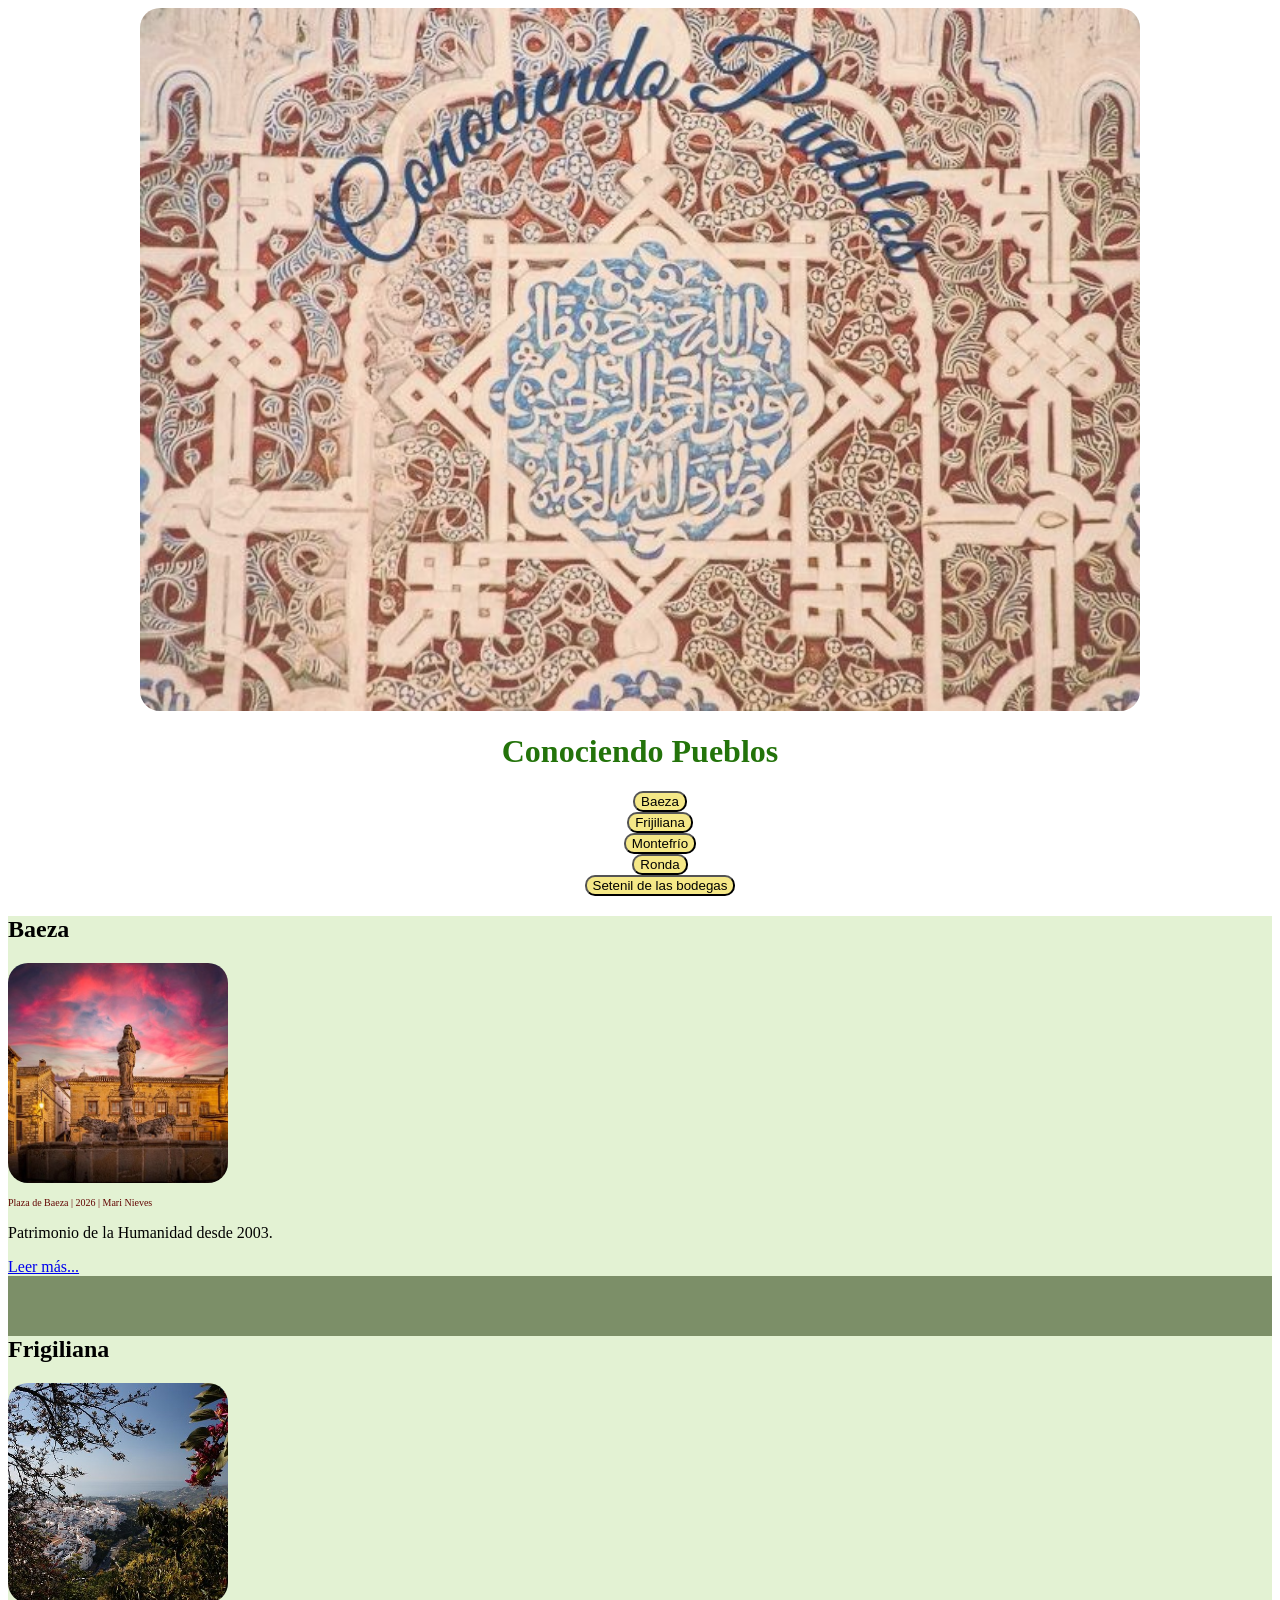
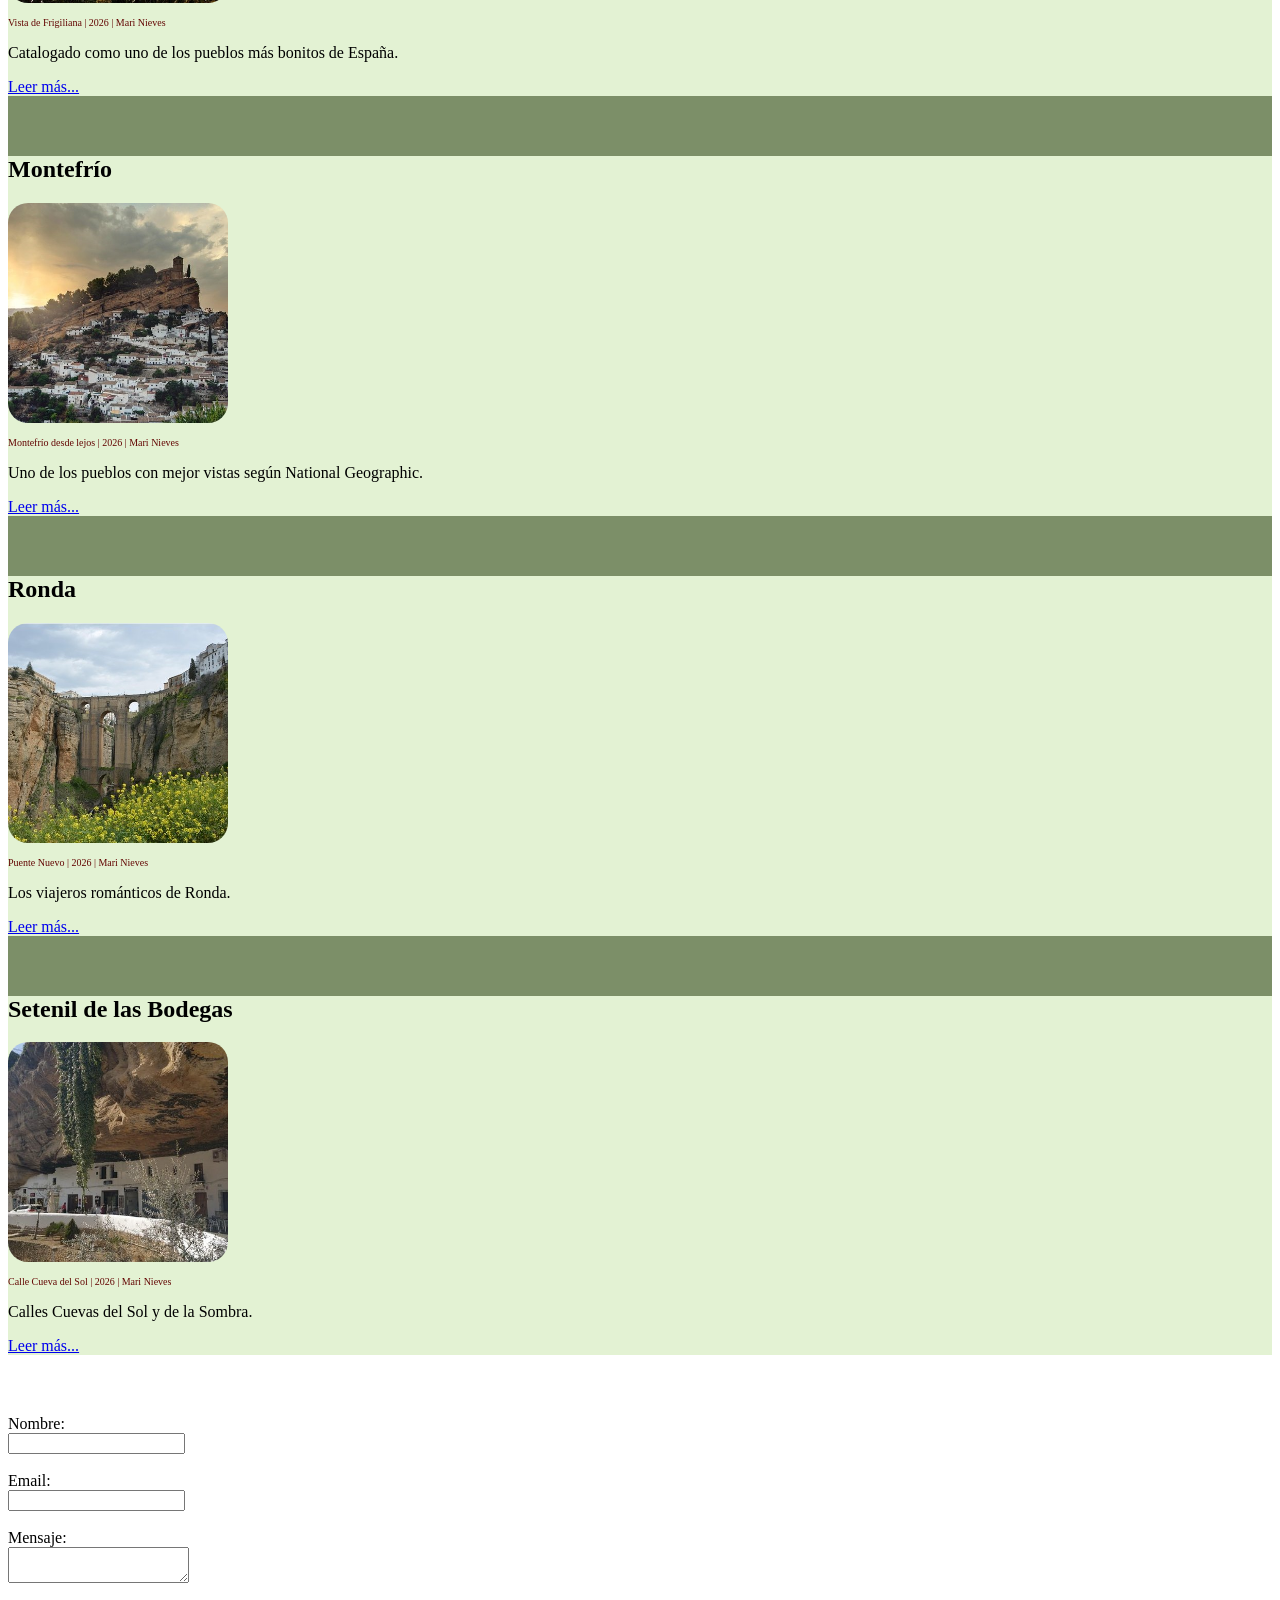
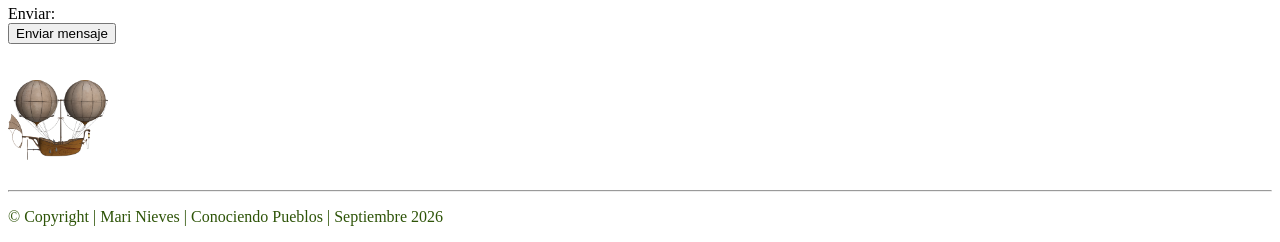
<file: index.html>
<!DOCTYPE html>
<html lang="es">
  <head>
    <meta charset="UTF-8">
    <title>CONOCIENDO PUEBLOS</title>
    <link rel="stylesheet" href="css/estilos.css">
  </head>
  <body>
    <header>
         <div class="centrar">
            <img class="centrar" src="img/cabecera_canva.jpg" width="1000px" height="auto">
            <h1 class="center-text" id="ancla">Conociendo Pueblos</h1>
            <nav>
              <ul class="center-text">
            <li><a href="entrada_1.html" target="_blank"><button>Baeza</button></a></li>
            <li><a href="entrada_2.html" target="_blank"><button>Frijiliana</button></a></li>
            <li><a href="entrada_3.html" target="_blank"><button>Montefrío</button></a></li>
            <li><a href="entrada_4.html" target="_blank"><button>Ronda</button></a></li>
            <li><a href="entrada_5.html" target="_blank"><button>Setenil de las bodegas</button></a></li>
             </ul>
          </nav>
        </div>
    </header>
    <main>
<div class="contenedor">
    <div class="caja">
     
        <h2>Baeza</h2>
        <img src="img/baeza/baeza_4.jpg" target="_blank">
        <p class="meta">Plaza de Baeza | 2026 | Mari Nieves</p>
        <p>Patrimonio de la Humanidad desde 2003.</p>
        <a href="entrada_1.html" target="_blank">Leer más...</a>
      
    </div>
    <div class="caja">
     
        <h2>Frigiliana</h2>
        <img src="img/frigiliana/frigiliana_4.jpg" target="_blank">
        <p class="meta">Vista de Frigiliana | 2026 | Mari Nieves</p>
        <p>Catalogado como uno de los pueblos más bonitos de España.</p>
        <a href="entrada_2.html">Leer más...</a>
      
    </div>
    <div class="caja">
     
        <h2>Montefrío</h2>
        <img src="img/montefrio/montefrio_3.jpg" target="_blank">
        <p class="meta">Montefrío desde lejos | 2026 | Mari Nieves</p>
        <p>Uno de los pueblos con mejor vistas según National Geographic.</p>
        <a href="entrada_3.html">Leer más...</a>
      
    </div>
    <div class="caja">
     
        <h2>Ronda</h2>
        <img src="img/ronda/ronda_5.jpg" target="_blank">
        <p class="meta">Puente Nuevo | 2026 | Mari Nieves</p>
        <p>Los viajeros románticos de Ronda.</p>
        <a href="entrada_4.html">Leer más...</a>
      
    </div>
    <div class="caja">
     
        <h2>Setenil de las Bodegas</h2>
        <img src="img/setenil_de_las_bodegas/setenil_1.jpg" target="_blank">
        <p class="meta">Calle Cueva del Sol | 2026 | Mari Nieves</p>
        <p>Calles Cuevas del Sol y de la Sombra.</p>
        <a href="entrada_5.html">Leer más...</a>
      
    </div>
</div>
 <form>
      <label>Nombre:</label>
      <br>
      <input type="text">
      <br>
      <br>
      <label>Email:</label>
      <br>
      <input type="email">
      <br>
      <br>
      <label>Mensaje:</label>
      <br>
      <textarea></textarea>
      <br>
      <br>
      <label>Enviar:</label>
      <br>
      <input type="submit" value="Enviar mensaje">
  </form>
  

    </main>
   
<br>
  <br>

    <footer>
      <a href="#ancla"><img src="img/ancla.png" width="100" height="auto"></a>
      <br>
      <br>
      <hr>
      <p>&copy Copyright | Mari Nieves | Conociendo Pueblos | Septiembre 2026</p>
    </footer>
  </body>
</html>
</file>
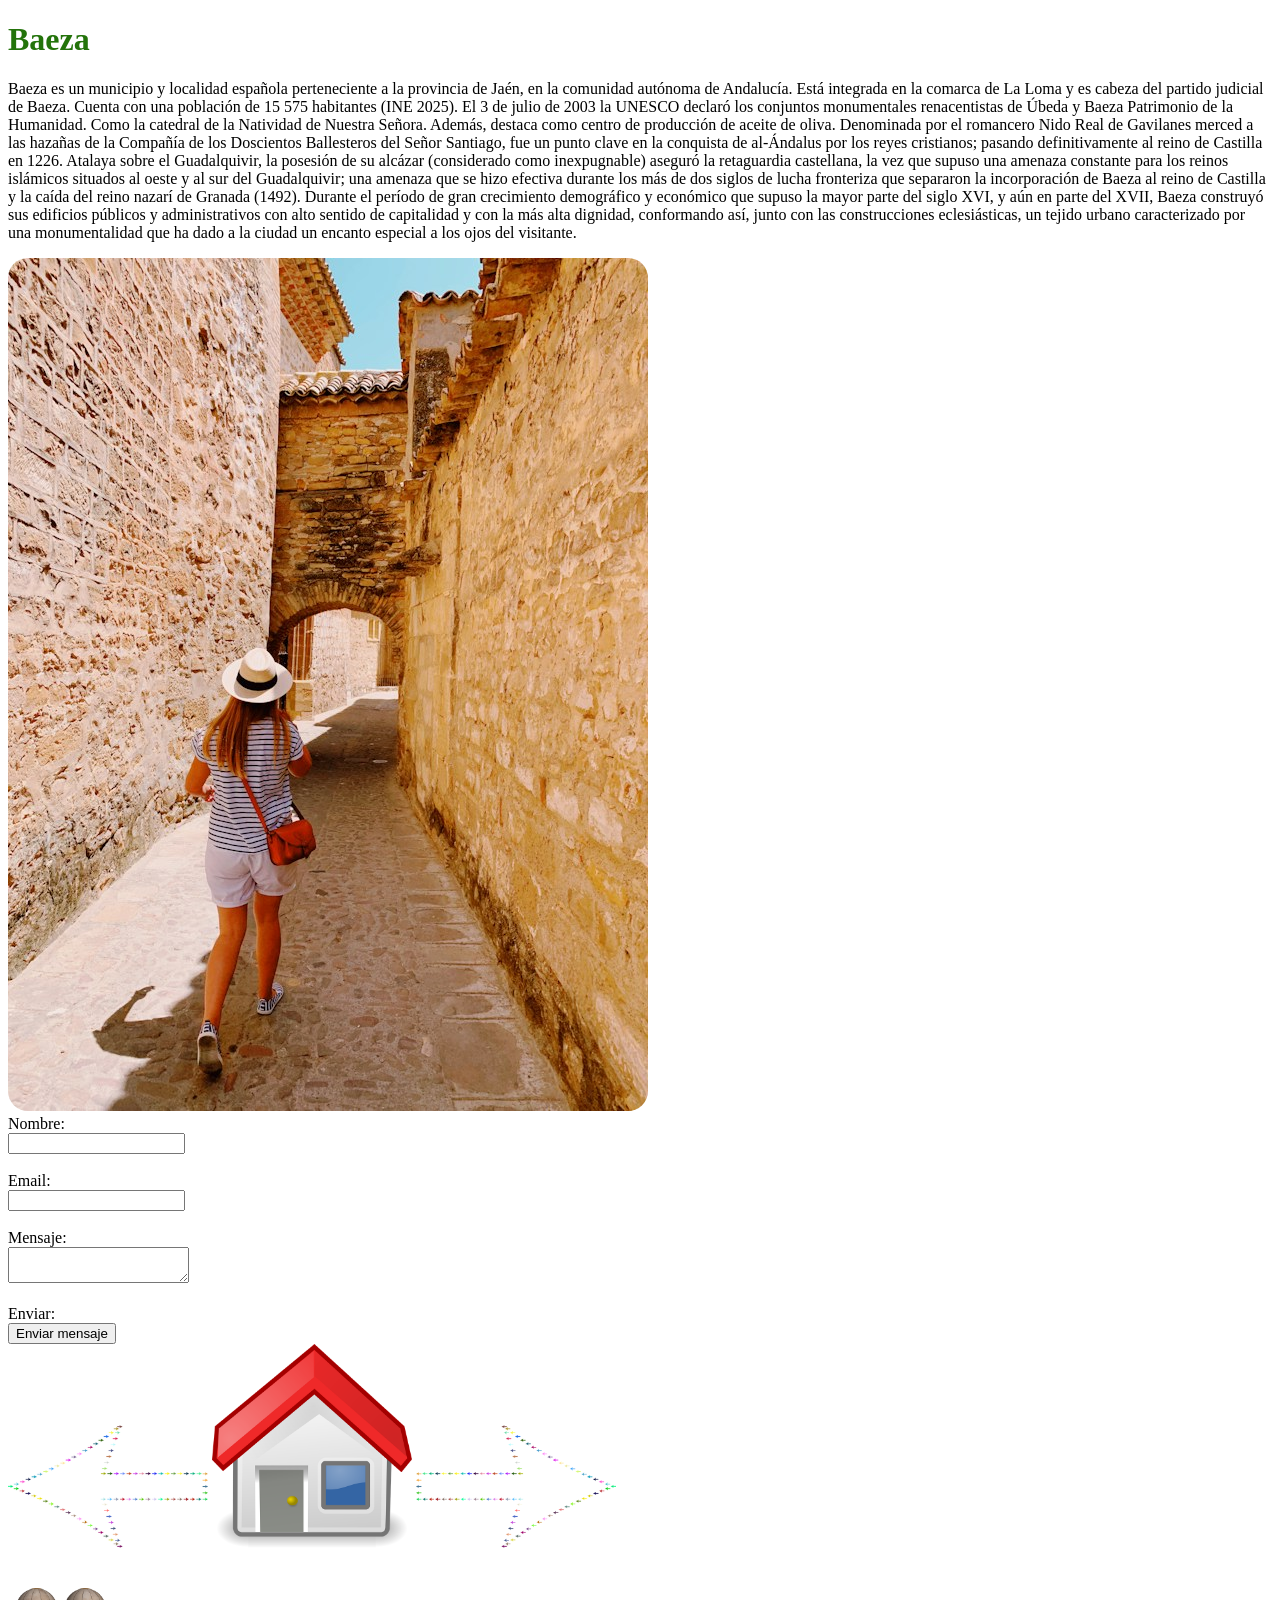
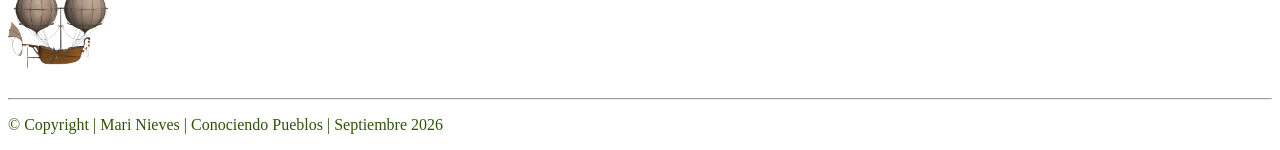
<file: entrada_1.html>
<!DOCTYPE html>
<html lang="es">
  <head>
    <meta charset="UTF-8">
    <title>Baeza</title>
    <link rel="stylesheet" href="css/estilos.css">
  </head>
  <body>
    <header>
      <h1 id="ancla">Baeza</h1>
    </header>
    <main>
      <p>Baeza es un municipio y localidad española perteneciente a la provincia de Jaén, en la comunidad autónoma de Andalucía. Está integrada en la comarca de La Loma y es cabeza del partido judicial de Baeza. Cuenta con una población de 15 575 habitantes (INE 2025).
      El 3 de julio de 2003 la UNESCO declaró los conjuntos monumentales renacentistas de Úbeda y Baeza Patrimonio de la Humanidad. Como la catedral de la Natividad de Nuestra Señora.
      Además, destaca como centro de producción de aceite de oliva.
      Denominada por el romancero Nido Real de Gavilanes merced a las hazañas de la Compañía de los Doscientos Ballesteros del Señor Santiago, fue un punto clave en la conquista de al-Ándalus por los reyes cristianos; pasando definitivamente al reino de Castilla en 1226. Atalaya sobre el Guadalquivir, la posesión de su alcázar (considerado como inexpugnable) aseguró la retaguardia castellana, la vez que supuso una amenaza constante para los reinos islámicos situados al oeste y al sur del Guadalquivir; una amenaza que se hizo efectiva durante los más de dos siglos de lucha fronteriza que separaron la incorporación de Baeza al reino de Castilla y la caída del reino nazarí de Granada (1492).
      Durante el período de gran crecimiento demográfico y económico que supuso la mayor parte del siglo XVI, y aún en parte del XVII, Baeza construyó sus edificios públicos y administrativos con alto sentido de capitalidad y con la más alta dignidad, conformando así, junto con las construcciones eclesiásticas, un tejido urbano caracterizado por una monumentalidad que ha dado a la ciudad un encanto especial a los ojos del visitante.</p>
      <img src="img/baeza/baeza_2.jpg">
       <form>
      <label>Nombre:</label>
      <br>
      <input type="text">
      <br>
      <br>
      <label>Email:</label>
      <br>
      <input type="email">
      <br>
      <br>
      <label>Mensaje:</label>
      <br>
      <textarea></textarea>
      <br>
      <br>
      <label>Enviar:</label>
      <br>
      <input type="submit" value="Enviar mensaje">
     </form>
     <div>
      <img src="img/flecha_izquierda.png" width="200px" height="auto">
      <img src="img/casa.png" width="200px" height="auto">
      <img src="img/flecha_derecha.png" width="200px" height="auto">
     </div>
    </main>
  <br>
  <br>
    <footer>
         <a href="#ancla"><img src="img/ancla.png" width="100" height="auto"></a>
      <br>
      <br>
      <hr>
      <p>&copy Copyright | Mari Nieves | Conociendo Pueblos | Septiembre 2026</p>
    </footer>
  </body>
</html>
</file>
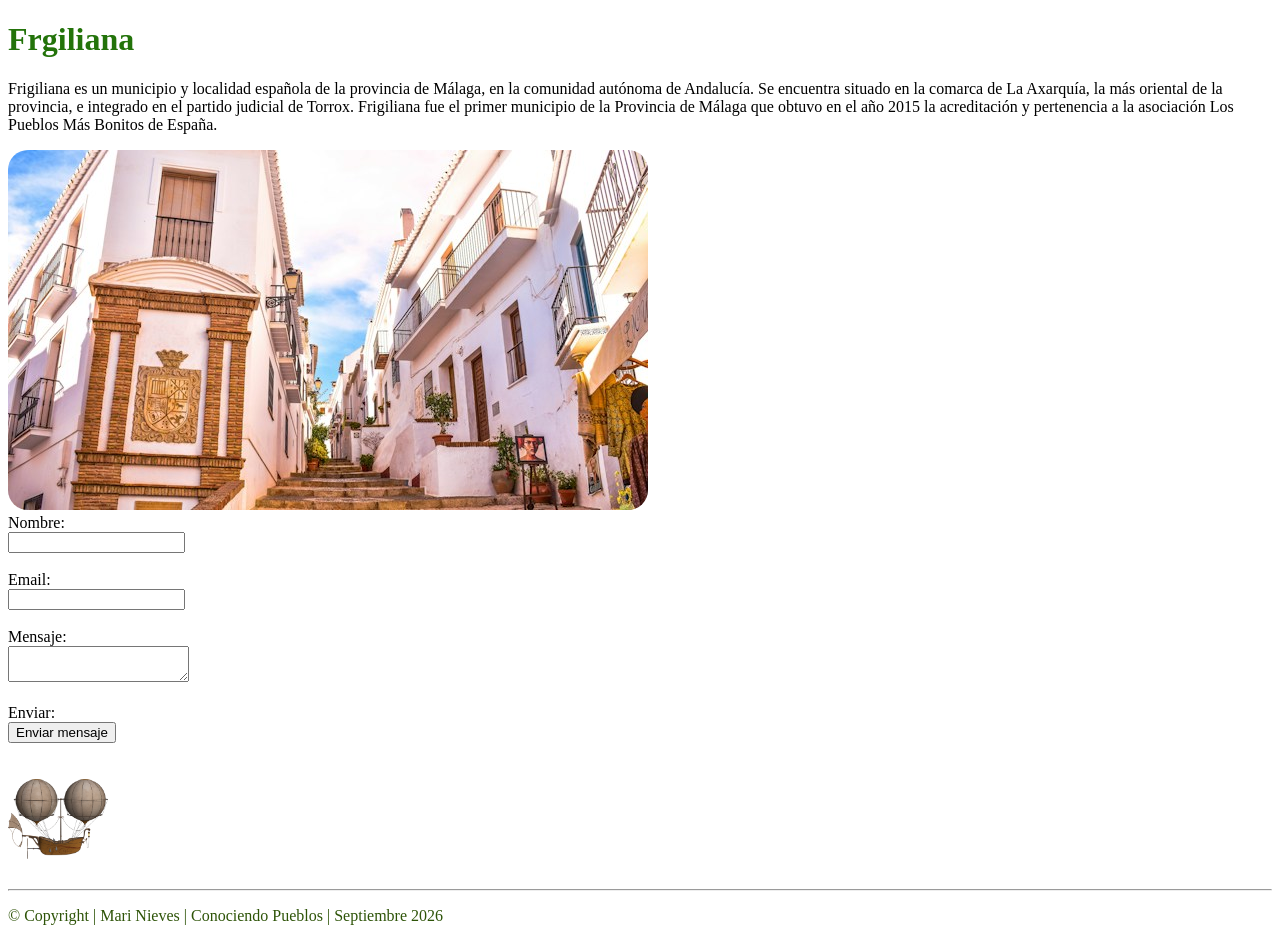
<file: entrada_2.html>
<!DOCTYPE html>
<html lang="es">
  <head>
    <meta charset="UTF-8">
    <title>Frigiliana</title>
    <link rel="stylesheet" href="css/estilos.css">
  </head>
  <body>
    <header>
      <h1 id="ancla">Frgiliana</h1>
    </header>
    <main>
      <p>Frigiliana es un municipio y localidad española de la provincia de Málaga, en la comunidad autónoma de Andalucía. Se encuentra situado en la comarca de La Axarquía, la más oriental de la provincia, e integrado en el partido judicial de Torrox.
      Frigiliana fue el primer municipio de la Provincia de Málaga que obtuvo en el año 2015 la acreditación y pertenencia a la asociación Los Pueblos Más Bonitos de España.</p>
      <img src="img/frigiliana/frigiliana_3.jpg">
      <form>
      <label>Nombre:</label>
      <br>
      <input type="text">
      <br>
      <br>
      <label>Email:</label>
      <br>
      <input type="email">
      <br>
      <br>
      <label>Mensaje:</label>
      <br>
      <textarea></textarea>
      <br>
      <br>
      <label>Enviar:</label>
      <br>
      <input type="submit" value="Enviar mensaje">
  </form>
    </main>
    <br>
    <br>

    <footer>
         <a href="#ancla"><img src="img/ancla.png" width="100" height="auto"></a>
      <br>
      <br>
      <hr>
      <p>&copy Copyright | Mari Nieves | Conociendo Pueblos | Septiembre 2026</p>
    </footer>
  </body>
</html>
</file>
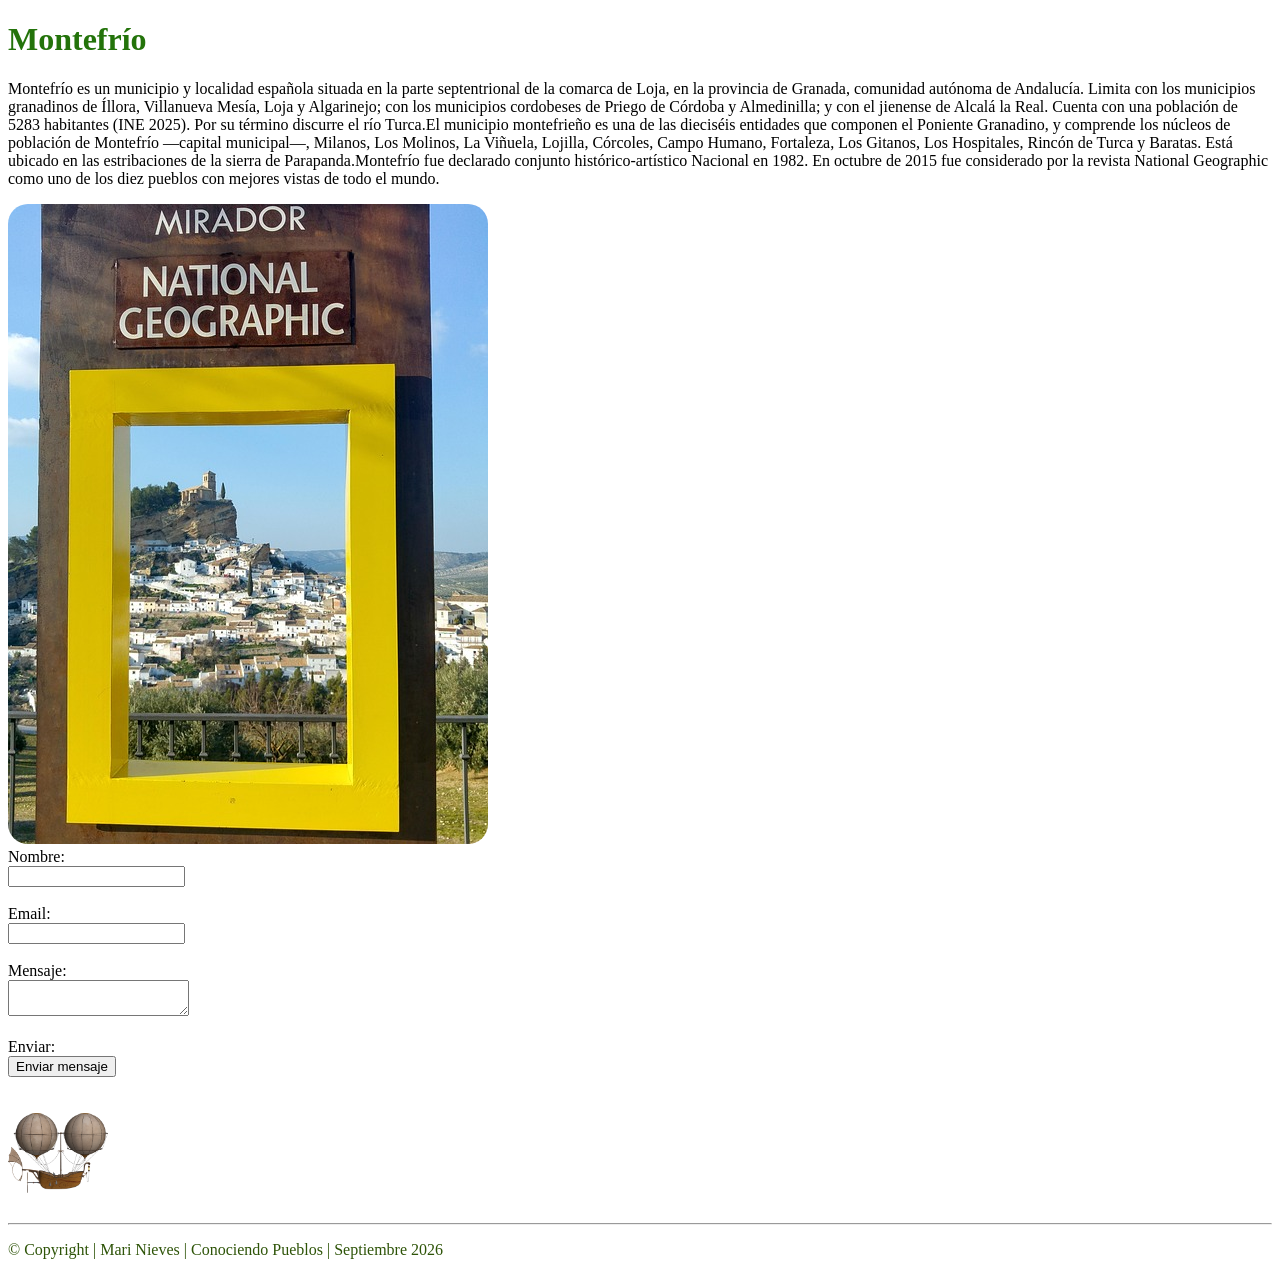
<file: entrada_3.html>
<!DOCTYPE html>
<html lang="es">
  <head>
    <meta charset="UTF-8">
    <title>Montefrío</title>
    <link rel="stylesheet" href="css/estilos.css">
  </head>
  <body>
    <header>
      <h1 id="ancla">Montefrío</h1>
    </header>
    <main>
      <p>Montefrío es un municipio y localidad española situada en la parte septentrional de la comarca de Loja, en la provincia de Granada, comunidad autónoma de Andalucía. Limita con los municipios granadinos de Íllora, Villanueva Mesía, Loja y Algarinejo; con los municipios cordobeses de Priego de Córdoba y Almedinilla; y con el jienense de Alcalá la Real. Cuenta con una población de 5283 habitantes (INE 2025). Por su término discurre el río Turca.El municipio montefrieño es una de las dieciséis entidades que componen el Poniente Granadino, y comprende los núcleos de población de Montefrío —capital municipal—, Milanos, Los Molinos, La Viñuela, Lojilla, Córcoles, Campo Humano, Fortaleza, Los Gitanos, Los Hospitales, Rincón de Turca y Baratas. Está ubicado en las estribaciones de la sierra de Parapanda.Montefrío fue declarado conjunto histórico-artístico Nacional en 1982. En octubre de 2015 fue considerado por la revista National Geographic como uno de los diez pueblos con mejores vistas de todo el mundo.</p>
      <img src="img/montefrio/montefrio_1.jpg">
  <form>
      <label>Nombre:</label>
      <br>
      <input type="text">
      <br>
      <br>
      <label>Email:</label>
      <br>
      <input type="email">
      <br>
      <br>
      <label>Mensaje:</label>
      <br>
      <textarea></textarea>
      <br>
      <br>
      <label>Enviar:</label>
      <br>
      <input type="submit" value="Enviar mensaje">
  </form>
    </main>
    <br>
    <br>
    <footer>
         <a href="#ancla"><img src="img/ancla.png" width="100" height="auto"></a>
      <br>
      <br>
      <hr>
      <p>&copy Copyright | Mari Nieves | Conociendo Pueblos | Septiembre 2026</p>
    </footer>
  </body>
</html>
</file>
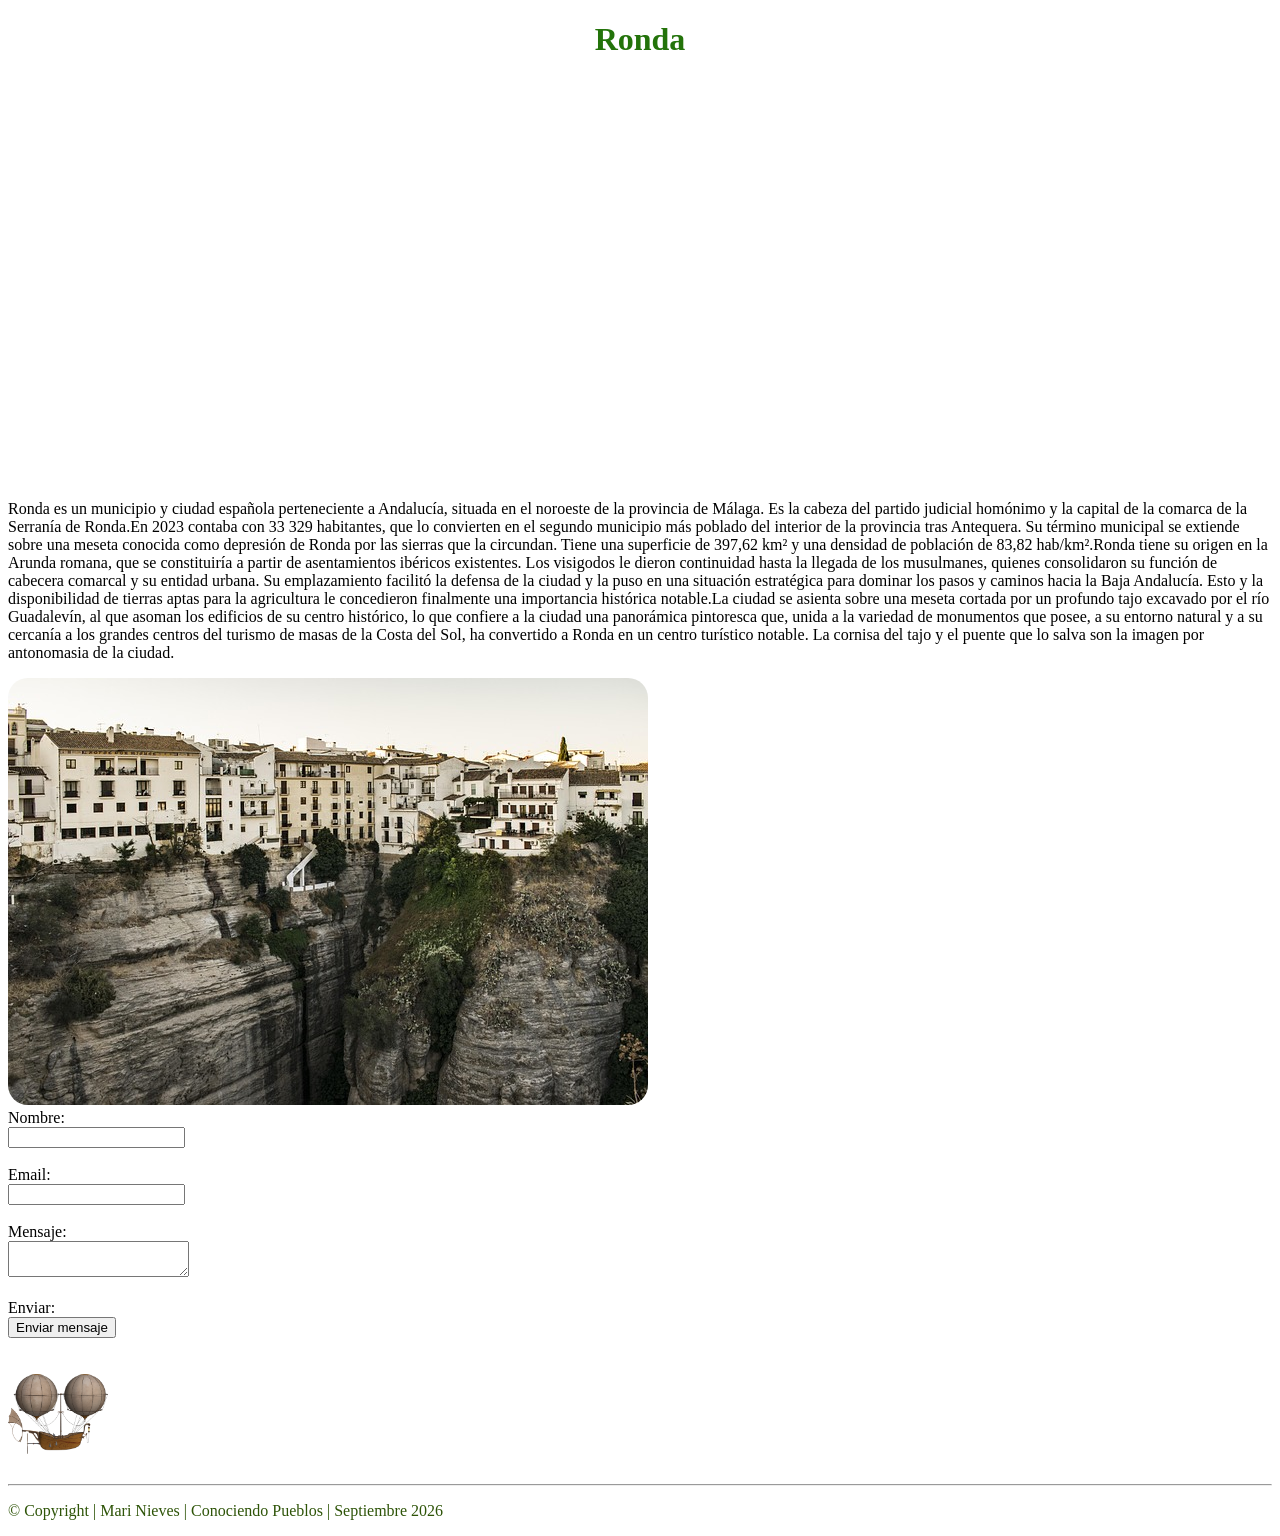
<file: entrada_4.html>
<!DOCTYPE html>
<html lang="es">
  <head>
    <meta charset="UTF-8">
    <title>Ronda</title>
    <link rel="stylesheet" href="css/estilos.css">
  </head>
  <body>
    <header>
      <div style="text-align:center">
      <h1 id="ancla">Ronda</h1>
      <video src="video/ronda/ronda_video_1.mp4" loop width="800" height="auto" autoplay muted preload></video>
    </div>
    </header>
    <main>
      <p>Ronda es un municipio y ciudad española perteneciente a Andalucía, situada en el noroeste de la provincia de Málaga. Es la cabeza del partido judicial homónimo y la capital de la comarca de la Serranía de Ronda.En 2023 contaba con 33 329 habitantes, que lo convierten en el segundo municipio más poblado del interior de la provincia tras Antequera. Su término municipal se extiende sobre una meseta conocida como depresión de Ronda por las sierras que la circundan. Tiene una superficie de 397,62 km² y una densidad de población de 83,82 hab/km².Ronda tiene su origen en la Arunda romana, que se constituiría a partir de asentamientos ibéricos existentes. Los visigodos le dieron continuidad hasta la llegada de los musulmanes, quienes consolidaron su función de cabecera comarcal y su entidad urbana. Su emplazamiento facilitó la defensa de la ciudad y la puso en una situación estratégica para dominar los pasos y caminos hacia la Baja Andalucía. Esto y la disponibilidad de tierras aptas para la agricultura le concedieron finalmente una importancia histórica notable.La ciudad se asienta sobre una meseta cortada por un profundo tajo excavado por el río Guadalevín, al que asoman los edificios de su centro histórico, lo que confiere a la ciudad una panorámica pintoresca que, unida a la variedad de monumentos que posee, a su entorno natural y a su cercanía a los grandes centros del turismo de masas de la Costa del Sol, ha convertido a Ronda en un centro turístico notable. La cornisa del tajo y el puente que lo salva son la imagen por antonomasia de la ciudad.</p>
      <img src="img/ronda/ronda_1.jpg">
      <form>
      <label>Nombre:</label>
      <br>
      <input type="text">
      <br>
      <br>
      <label>Email:</label>
      <br>
      <input type="email">
      <br>
      <br>
      <label>Mensaje:</label>
      <br>
      <textarea></textarea>
      <br>
      <br>
      <label>Enviar:</label>
      <br>
      <input type="submit" value="Enviar mensaje">
  </form>
    </main>
    <br>
    <br>
    <footer>
         <a href="#ancla"><img src="img/ancla.png" width="100" height="auto"></a>
      <br>
      <br>
      <hr>
      <p>&copy Copyright | Mari Nieves | Conociendo Pueblos | Septiembre 2026</p>
    </footer>
  </body>
</html>
</file>
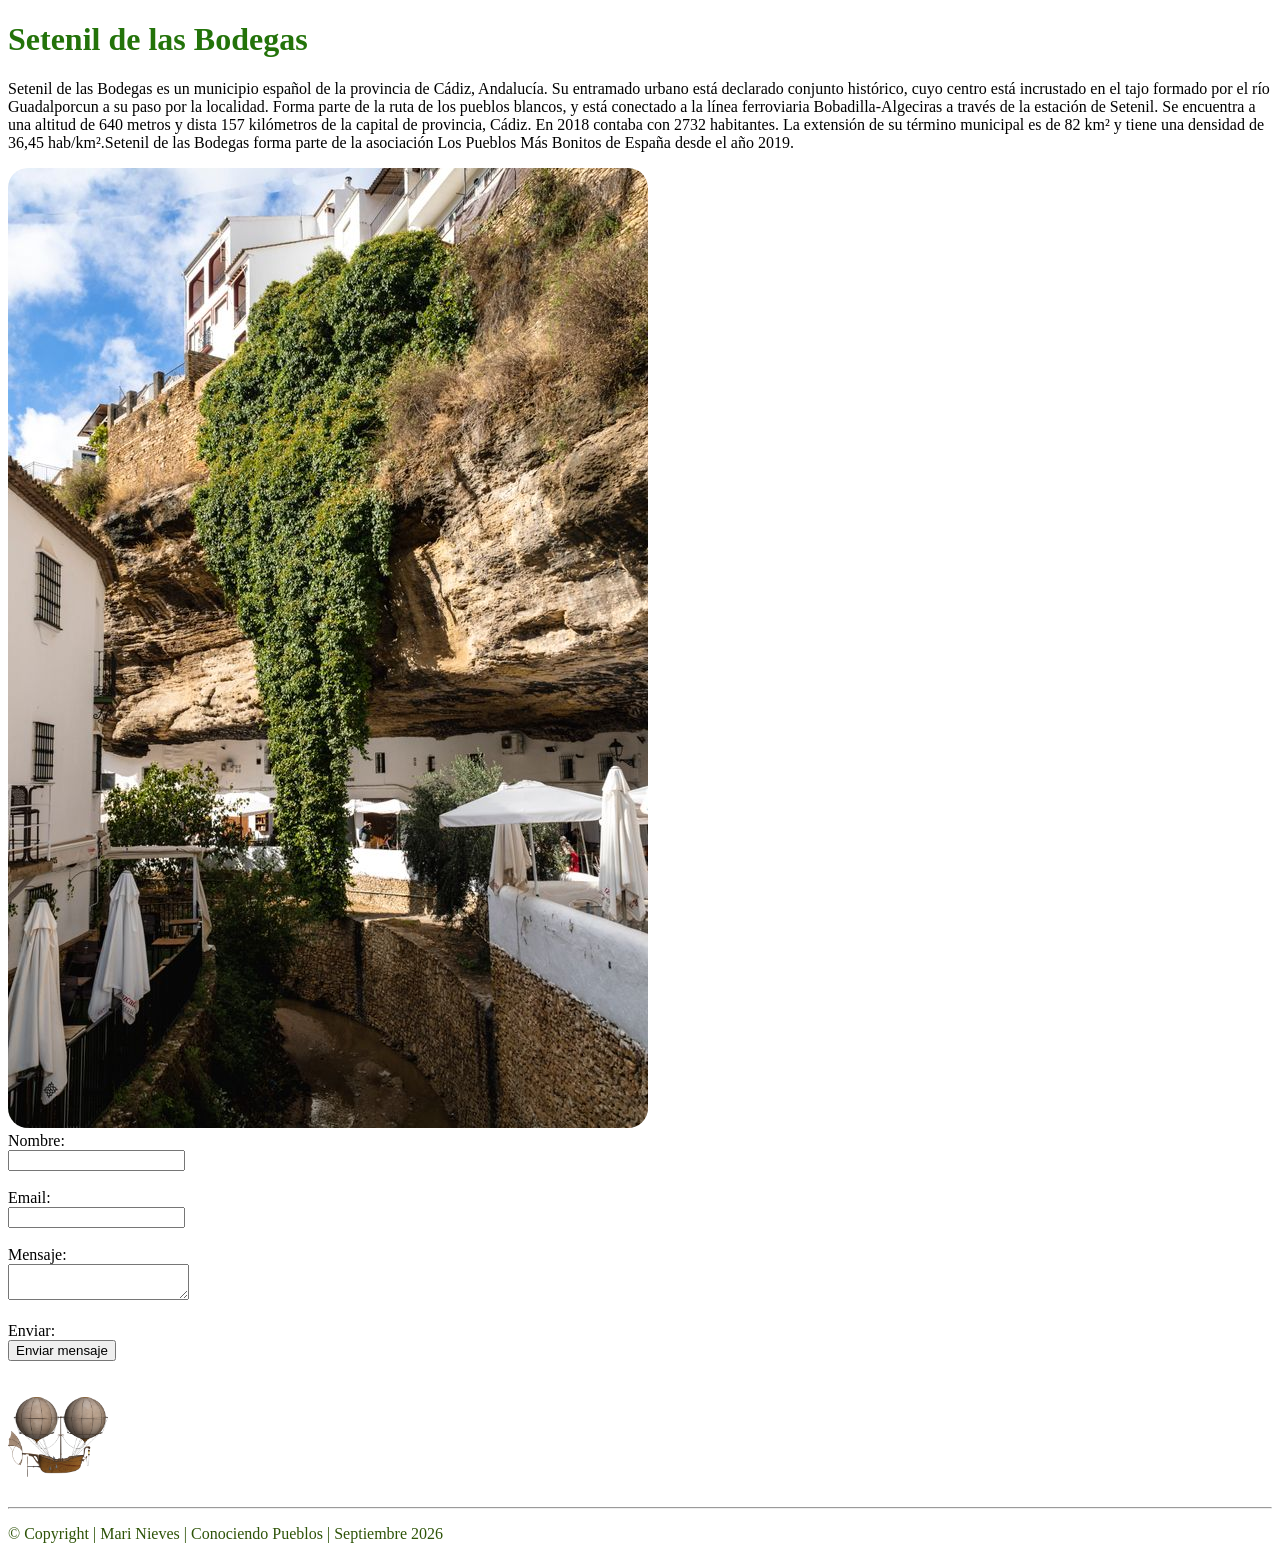
<file: entrada_5.html>
<!DOCTYPE html>
<html lang="es">
  <head>
    <meta charset="UTF-8">
    <title>Setenil de las Bodegas</title>
    <link rel="stylesheet" href="css/estilos.css">
  </head>
  <body>
    <header>
      <h1 id="ancla">Setenil de las Bodegas</h1>
    </header>
    <main>
      <p>Setenil de las Bodegas es un municipio español de la provincia de Cádiz, Andalucía. Su entramado urbano está declarado conjunto histórico, cuyo centro está incrustado en el tajo formado por el río Guadalporcun a su paso por la localidad. Forma parte de la ruta de los pueblos blancos, y está conectado a la línea ferroviaria Bobadilla-Algeciras a través de la estación de Setenil. Se encuentra a una altitud de 640 metros y dista 157 kilómetros de la capital de provincia, Cádiz. En 2018 contaba con 2732 habitantes. La extensión de su término municipal es de 82 km² y tiene una densidad de 36,45 hab/km².Setenil de las Bodegas forma parte de la asociación Los Pueblos Más Bonitos de España desde el año 2019.</p>
      <img src="img/setenil_de_las_bodegas/setenil_3.jpg">
      <form>
      <label>Nombre:</label>
      <br>
      <input type="text">
      <br>
      <br>
      <label>Email:</label>
      <br>
      <input type="email">
      <br>
      <br>
      <label>Mensaje:</label>
      <br>
      <textarea></textarea>
      <br>
      <br>
      <label>Enviar:</label>
      <br>
      <input type="submit" value="Enviar mensaje">
  </form>
    </main>
    <br>
    <br>
    <footer>
         <a href="#ancla"><img src="img/ancla.png" width="100" height="auto"></a>
      <br>
      <br>
      <hr>
      <p>&copy Copyright | Mari Nieves | Conociendo Pueblos | Septiembre 2026</p>
    </footer>
  </body>
</html>
</file>
<file: css/estilos.css>
.contenedor{
	background-color:#7c8f68;	
}
.caja{
	background-color:#e3f2d3;
	margin-bottom:60px;
}
.caja img{
	width:220px;
	heigth:220px;
}
h1{
	color:#23730a;
}
footer{
	color:#2e5408;

}
video{
	border-radius:20px;
	box-shadow:25px;
}
img{
	border-radius:20px;
	box-shadow:25px;
}
.centrar{
	display: block;
	margin: 0 auto;
}
.center-text{
	text-align:center;
}
ul{
    list-style-type:none;
}
button{
	background-color:#f5e887;
	border-radius:10px;
}
.meta{
	font-size:10px;
	color:#630502;
}
</file>
